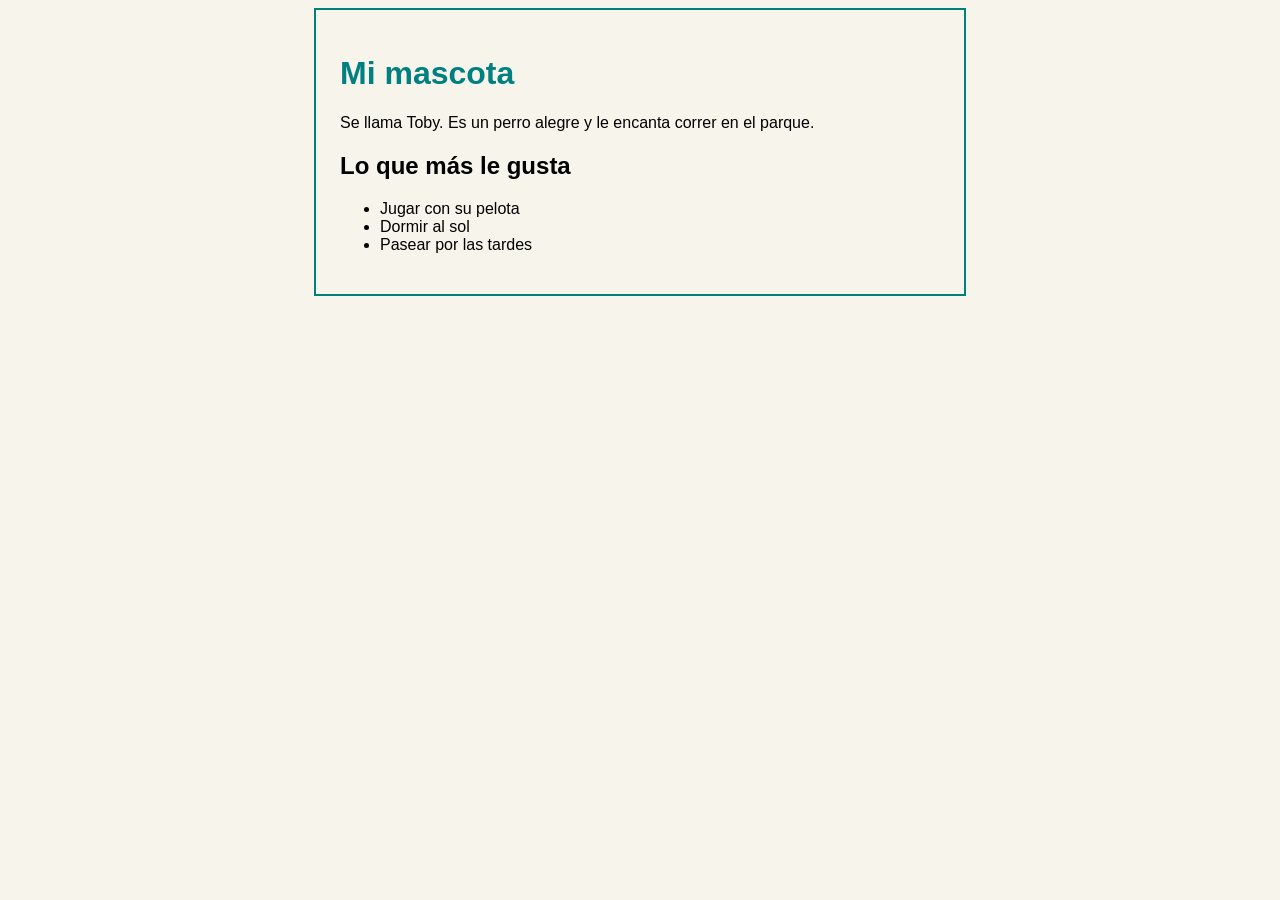
<file: completed-examples/Lesson 4/index.html>
<!doctype html>
<html lang="es">
<head>
  <meta charset="UTF-8">
  <meta name="viewport" content="width=device-width, initial-scale=1.0">
  <title>Mi mascota</title>
  <link rel="stylesheet" href="styles.css">
</head>
<body>
  <!-- Lección 4: este HTML no cambia; todo el estilo va en styles.css -->
  <main>
    <h1>Mi mascota</h1>
    <p>Se llama Toby. Es un perro alegre y le encanta correr en el parque.</p>

    <h2>Lo que más le gusta</h2>
    <ul>
      <li>Jugar con su pelota</li>
      <li>Dormir al sol</li>
      <li>Pasear por las tardes</li>
    </ul>
  </main>
</body>
</html>
</file>
<file: completed-examples/Lesson 4/styles.css>
/* Lección 4: Introducción a CSS — resultado final */
body {
  background-color: #f7f4eb;      /* color de fondo */
  font-family: Arial, sans-serif; /* tipo de letra */
}

h1 {
  color: teal;
}

main {
  max-width: 600px;         /* ancho máximo */
  margin: auto;             /* centra la caja */
  padding: 24px;            /* espacio interior */
  border: 2px solid teal;   /* grosor, tipo de línea y color */
}
</file>
